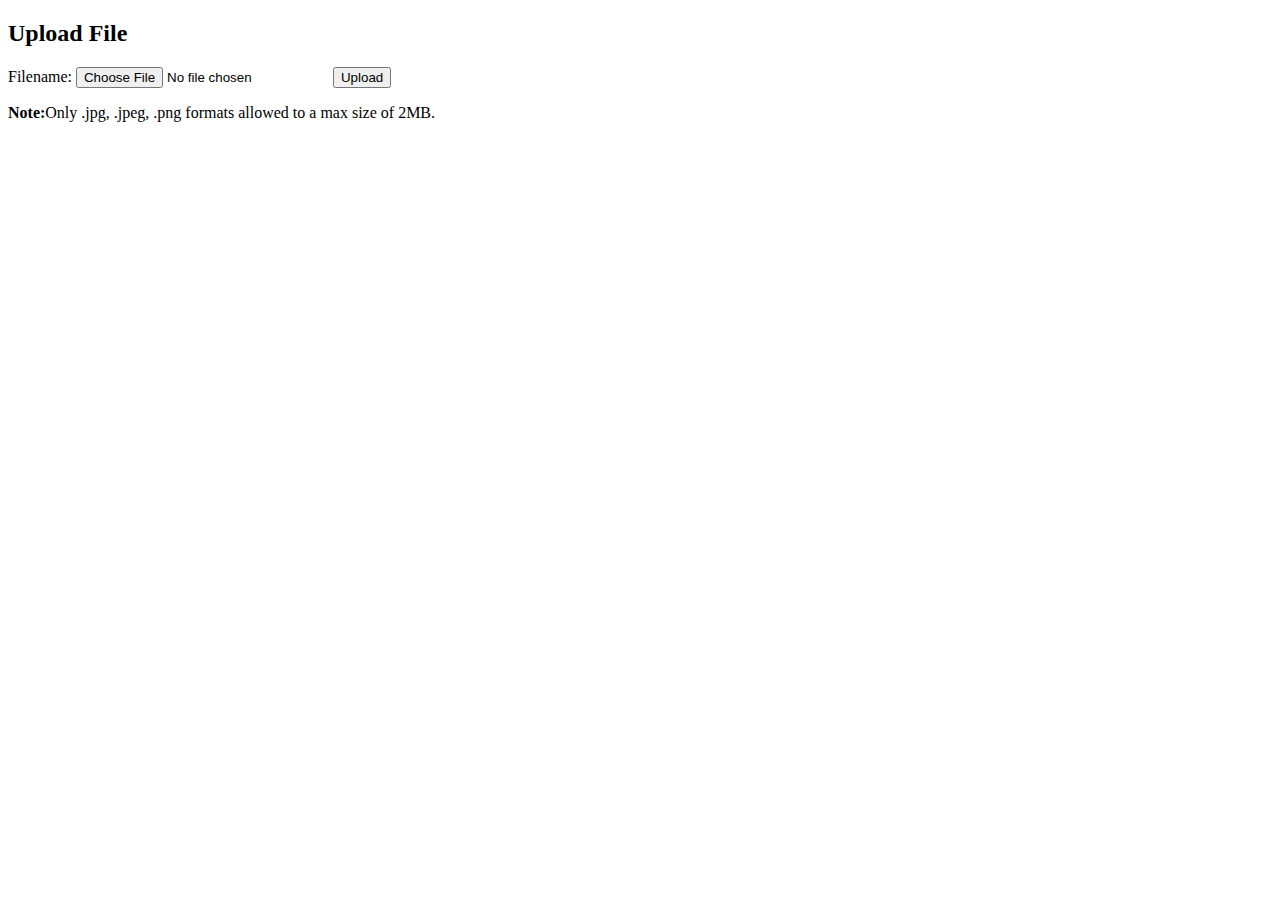
<file: demo_upload/index.html>
<!DOCTYPE html> 
<html lang="en"> 
<head> 
	<meta charset="UTF-8"> 
	<title>File Upload Form</title> 
</head> 
<body> 
	<form action="file-upload-manager.php" method="post" enctype="multipart/form-data"> 
	<!--multipart/form-data ensures that form data is going to be encoded as MIME data-->
		<h2>Upload File</h2> 
		<label for="fileSelect">Filename:</label> 
		<input type="file" name="file" id="FIE"> 
		<input type="submit" name="submit" value="Upload"> 
		<!-- name of the input fields are going to be used in our php script-->
		<p><strong>Note:</strong>Only .jpg, .jpeg, .png formats allowed to a max size of 2MB.</p> 
	</form> 
</body> 
</html>
</file>
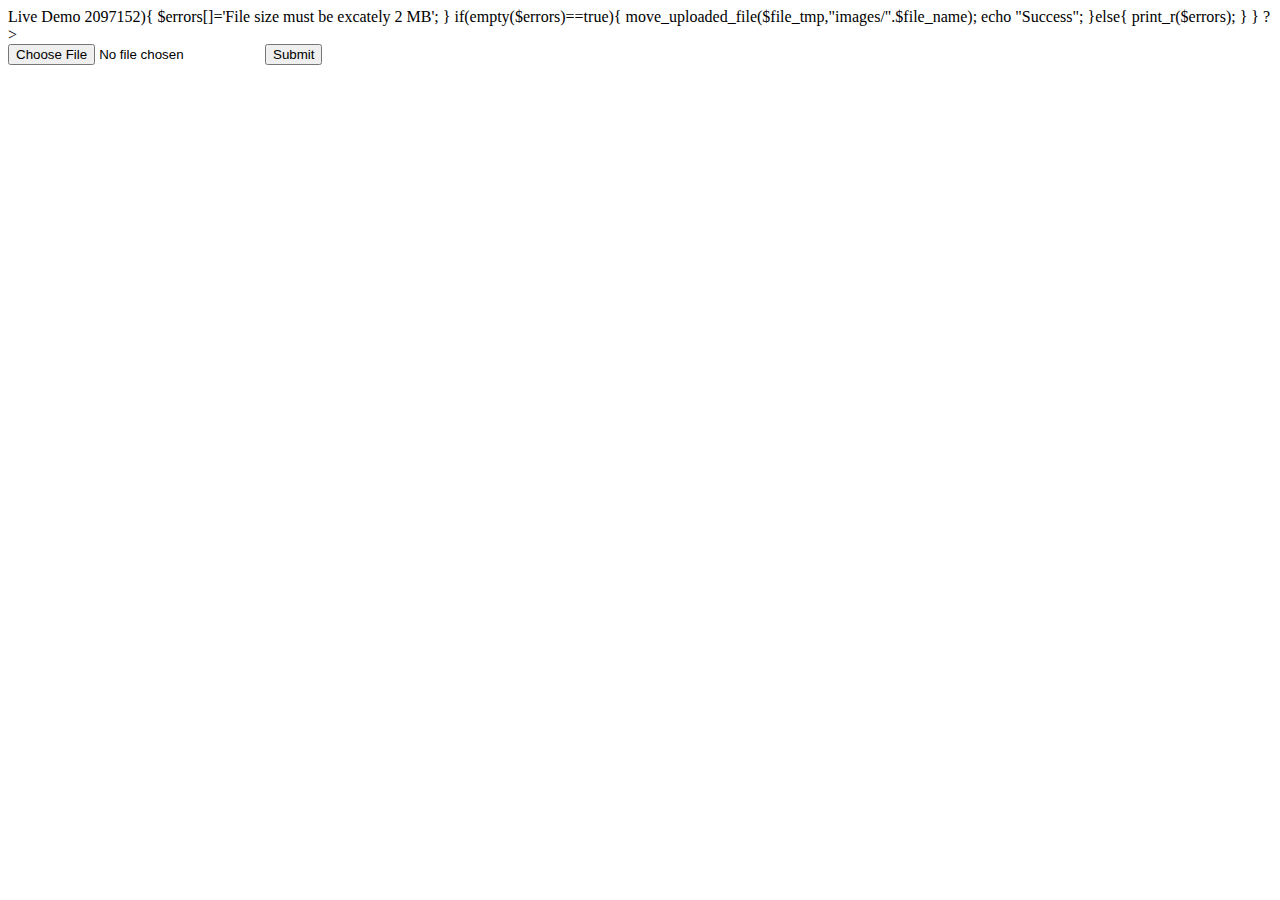
<file: demo_upload/w3Method/index.html>
Live Demo
<?php
   if(isset($_FILES['image'])){
      $errors= array();
      $file_name = $_FILES['image']['name'];
      $file_size =$_FILES['image']['size'];
      $file_tmp =$_FILES['image']['tmp_name'];
      $file_type=$_FILES['image']['type'];
      $file_ext=strtolower(end(explode('.',$_FILES['image']['name'])));
      
      $extensions= array("jpeg","jpg","png");
      
      if(in_array($file_ext,$extensions)=== false){
         $errors[]="extension not allowed, please choose a JPEG or PNG file.";
      }
      
      if($file_size > 2097152){
         $errors[]='File size must be excately 2 MB';
      }
      
      if(empty($errors)==true){
         move_uploaded_file($file_tmp,"images/".$file_name);
         echo "Success";
      }else{
         print_r($errors);
      }
   }
?>
<html>
   <body>
      
      <form action="" method="POST" enctype="multipart/form-data">
         <input type="file" name="image" />
         <input type="submit"/>
      </form>
      
   </body>
</html>
</file>
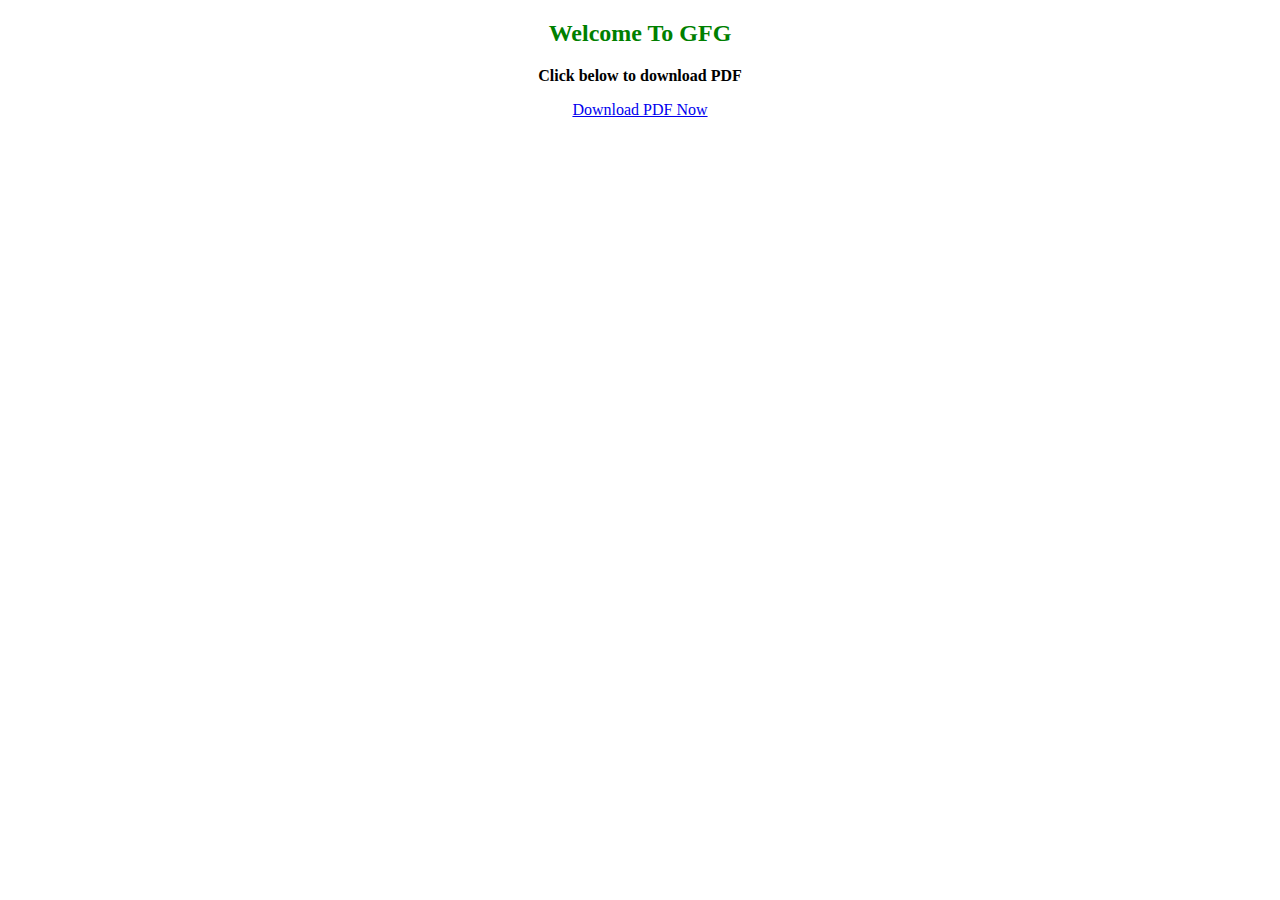
<file: demo_upload/w3Method/htmllinkpdf.html>
<!DOCTYPE html> 
<html> 

<head> 
	<title>Download PDF using PHP from HTML Link</title> 
</head> 

<body> 
	<center> 
		<h2 style="color:green;">Welcome To GFG</h2> 
		<p><b>Click below to download PDF</b> 
		</p> 
		<a href="downloadpdf.php?file=gfgpdf">Download PDF Now</a> 
	</center> 
</body> 

</html>
</file>
